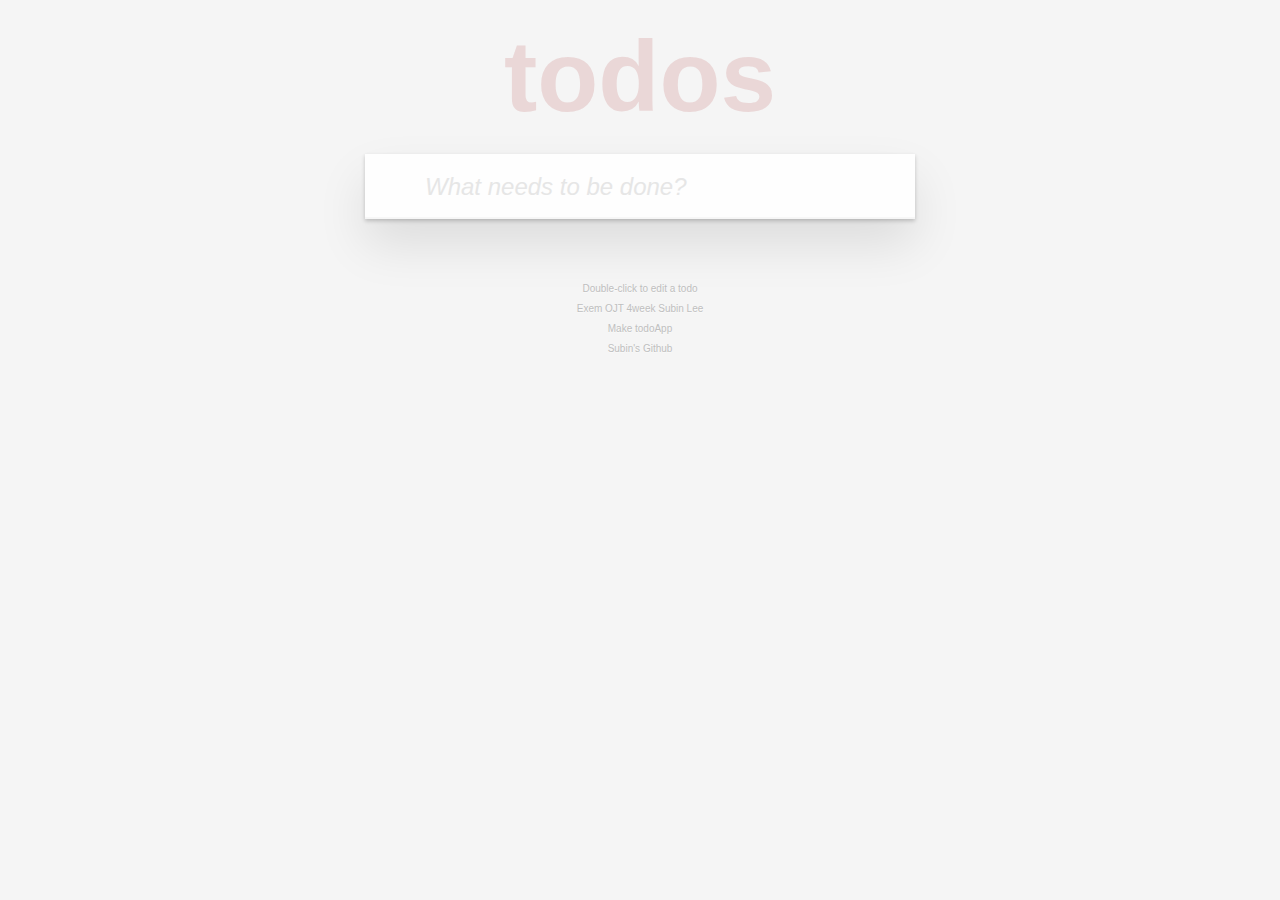
<file: index.html>
<!DOCTYPE html>
<html lang="en">
<head>
    <meta charset="UTF-8">
    <meta http-equiv="X-UA-Compatible" content="IE=edge">
    <meta name="viewport" content="width=device-width, initial-scale=1.0">
    <title>TodoApp</title>
</head>
<body>
    <header class="header" aria-label="제목">
        <h1>todos</h1>
    </header>

    <article class="todo" aria-label="할 일">
       <!--
        <header class="todo-head" aria-label="새로운 할 일 작성">
            <input type="text" class="new-todo" placeholder="What needs to be done?" autofocus/>
        </header>
        
        <section class="todo-main" style="display:none" aria-label="할 일 목록">
            <input type="checkbox" class="allChk" id="allChk">
            <label for="allChk"></label>
            <ul class="todo-list" draggable="true"></ul>    
            
            <footer class="todo-foot" aria-label="필터링">
                <span class="todo-count"></span>
                <ul class="filters">
                    <li>
                        <a href="#/" class="selected">All</a>
                    </li>
                    <li>
                        <a href="#/active">Active</a>
                    </li>
                    <li>
                        <a href="#/completed">Completed</a>
                    </li>
                </ul>
                <button class="clear-completed" style="display:none">Clear completed</button>
            </footer>
        </section>

        -->
    </article>

    <footer class="footer" aria-label="기타사항">
        <p>Double-click to edit a todo</p>
        <p>Exem OJT 4week Subin Lee</p>
        <p>Make todoApp</p>
        <p><a href="https://github.com/subin1224/ToDoAppEx">Subin's Github</a></p>
    </footer>

    <link rel="stylesheet" href="todo-css/todo.css">
    <script src="./src/main.js" type="module"></script>
</body>
</html>
</file>
<file: todo-css/todo.css>
html,
body {
	margin: 0;
	padding: 0;
}

body{
    margin:0;
    padding:0;
    font: 14px 'Helvetica Neue', Helvetica, Arial, sans-serif;
	line-height: 1.4em;
	background: #f5f5f5;
	color: #4d4d4d;
	min-width: 230px;
	max-width: 550px;
	margin: 0 auto;
	font-weight: 300;
	-webkit-font-smoothing: antialiased;
	-moz-osx-font-smoothing: grayscale;
}

button {
	margin: 0;
	padding: 0;
	border: 0;
	background: none;
	font-size: 100%;
	vertical-align: baseline;
	font-family: inherit;
	font-weight: inherit;
	color: inherit;
	-webkit-appearance: none;
	appearance: none;
	-webkit-font-smoothing: antialiased;
	-moz-osx-font-smoothing: grayscale;
}

:focus {
	outline: 0;
}

.hidden {
	display: none;
}

.header{
    text-align: center;
    font-size:50px;
    color: rgba(175, 47, 47, 0.15);
}

.todo{
    background-color: #fff;
    box-shadow: 0 2px 4px 0 rgba(0, 0, 0, 0.2),
	            0 25px 50px 0 rgba(0, 0, 0, 0.1);
    margin: 50px 0px 40px 0px;
    position: relative;
}

.todo .new-todo{
    font-size : 24px;
	padding: 16px 16px 16px 60px;
	border: none;
	background: rgba(0, 0, 0, 0.003);
	box-shadow: inset 0 -2px 1px rgba(0,0,0,0.03);
}

.new-todo,
.edit {
	position: relative;
	margin: 0;
	width: 100%;
	font-size: 24px;
	font-family: inherit;
	font-weight: inherit;
	line-height: 1.4em;
	border: 0;
	color: inherit;
	padding: 6px;
	border: 1px solid #999;
	box-shadow: inset 0 -1px 5px 0 rgba(0, 0, 0, 0.2);
	box-sizing: border-box;
	-webkit-font-smoothing: antialiased;
	-moz-osx-font-smoothing: grayscale;
}

.new-todo::placeholder{
    font-style: italic;
	font-weight: 300;
	color: #e6e6e6;
}

.todo-main{
    position: relative;
    z-index: 2;
	border-top: 1px solid #e6e6e6;
}

.allChk {
	width: 1px;
	height: 1px;
	border: none; /* Mobile Safari */
	opacity: 0;
	position: absolute;
	right: 100%;
	bottom: 100%;
}

.allChk + label {
	width: 60px;
	height: 34px;
	font-size: 0;
	position: absolute;
	top: -52px;
	left: -13px;
	-webkit-transform: rotate(90deg);
	transform: rotate(90deg);
}

.allChk + label:before {
	content: '❯';
	font-size: 22px;
	color: #e6e6e6;
	padding: 10px 27px 10px 27px;
}

.allChk:checked + label:before {
	color: #737373;
}

.todo-list{
    margin: 0;
	padding: 0;
	list-style: none;
}

.todo-list li{
    position: relative;
	font-size: 24px;
	border-bottom: 1px solid #ededed;
}

.todo-list li .edit {
	display: none;
}

.todo-list li.editing {
	border-bottom: none;
	padding: 0;
}

.todo-list li.editing .edit {
	display: block;
	width: 506px;
	padding: 12px 16px;
	margin: 0 0 0 43px;
}


.todo-list li.editing .task {
	display: none;
}

.todo-list li.editing:last-child {
	margin-bottom: -1px;
}

.todo-list li:last-child {
	border-bottom: none;
}

.todo-list li .chk {
    text-align: center;
	width: 40px;
	height: auto;
	position: absolute;
	top: 0;
	bottom: 0;
	margin: auto 0;
	border: none;
	appearance: none;
	opacity: 0;
}

.todo-list li .chk + label {
	background-image: url('data:image/svg+xml;utf8,%3Csvg%20xmlns%3D%22http%3A//www.w3.org/2000/svg%22%20width%3D%2240%22%20height%3D%2240%22%20viewBox%3D%22-10%20-18%20100%20135%22%3E%3Ccircle%20cx%3D%2250%22%20cy%3D%2250%22%20r%3D%2250%22%20fill%3D%22none%22%20stroke%3D%22%23ededed%22%20stroke-width%3D%223%22/%3E%3C/svg%3E');
	background-repeat: no-repeat;
	background-position: center left;
}

.todo-list li .chk:checked + label {
	background-image: url('data:image/svg+xml;utf8,%3Csvg%20xmlns%3D%22http%3A//www.w3.org/2000/svg%22%20width%3D%2240%22%20height%3D%2240%22%20viewBox%3D%22-10%20-18%20100%20135%22%3E%3Ccircle%20cx%3D%2250%22%20cy%3D%2250%22%20r%3D%2250%22%20fill%3D%22none%22%20stroke%3D%22%23bddad5%22%20stroke-width%3D%223%22/%3E%3Cpath%20fill%3D%22%235dc2af%22%20d%3D%22M72%2025L42%2071%2027%2056l-4%204%2020%2020%2034-52z%22/%3E%3C/svg%3E');
}

.todo-list li .chk:checked + label {
	background-image: url('data:image/svg+xml;utf8,%3Csvg%20xmlns%3D%22http%3A//www.w3.org/2000/svg%22%20width%3D%2240%22%20height%3D%2240%22%20viewBox%3D%22-10%20-18%20100%20135%22%3E%3Ccircle%20cx%3D%2250%22%20cy%3D%2250%22%20r%3D%2250%22%20fill%3D%22none%22%20stroke%3D%22%23bddad5%22%20stroke-width%3D%223%22/%3E%3Cpath%20fill%3D%22%235dc2af%22%20d%3D%22M72%2025L42%2071%2027%2056l-4%204%2020%2020%2034-52z%22/%3E%3C/svg%3E');
}

.todo-list li.completed label {
	color: #d9d9d9;
	text-decoration: line-through;
}

.todo-list li label {
	word-break: break-all;
	padding: 15px 15px 15px 60px;
	display: block;
	line-height: 1.2;
	transition: color 0.4s;
}

.todo-list li .del {
 	display: none;
    position: absolute;
	top: 0;
	right: 10px;
	bottom: 0;
	width: 40px;
	height: 40px;
	margin: auto 0;
	font-size: 30px;
	color: #cc9a9a;
	margin-bottom: 11px;
	transition: color 0.2s ease-out;
}

.todo-list li .del:hover {
	color: #af5b5e;
}

.todo-list li .del:after {
	content: '×';
}

.todo-list li:hover .del {
	display: block;
}

/* 새롭게 추가 된 부분 (드래그 부분) */
.todo-list li.is-dragging label{
	color: rgb(224, 202, 202);
}

.todo-list li.guide{
	border: 3px solid #e09f9f;
}


.todo-foot {
	color: #777;
	padding: 10px 15px;
	height: 20px;
	text-align: center;
	border-top: 1px solid #e6e6e6;
}

.todo-foot:before {
	content: '';
	position: absolute;
	right: 0;
	bottom: 0;
	left: 0;
	height: 50px;
	overflow: hidden;
	box-shadow: 0 1px 1px rgba(0, 0, 0, 0.2),
	            0 8px 0 -3px #f6f6f6,
	            0 9px 1px -3px rgba(0, 0, 0, 0.2),
	            0 16px 0 -6px #f6f6f6,
	            0 17px 2px -6px rgba(0, 0, 0, 0.2);
}

.todo-count {
	float: left;
	text-align: left;
}

.todo-count strong {
	font-weight: 300;
}

.filters {
	margin: 0;
	padding: 0;
	list-style: none;
	position: absolute;
	right: 0;
	left: 0;
}

.filters li {
	display: inline;
}

.filters li a {
	color: inherit;
	margin: 3px;
	padding: 3px 7px;
	text-decoration: none;
	border: 1px solid transparent;
	border-radius: 3px;
}

.filters li a:hover {
	border-color: rgba(175, 47, 47, 0.1);
}

.filters li a.selected {
	border-color: rgba(175, 47, 47, 0.2);
}

.clear-completed,
html .clear-completed:active {
	float: right;
	position: relative;
	line-height: 20px;
	text-decoration: none;
	cursor: pointer;
}

.clear-completed:hover {
	text-decoration: underline;
}

.footer{
    text-align: center;
    margin: 65px auto 0;
	color: #bfbfbf;
	font-size: 10px;
	text-shadow: 0 1px 0 rgba(255, 255, 255, 0.5);
}

.footer p{
    line-height: 1;
}

.footer a{
    color: inherit;
    text-decoration: none;
}

.footer a:hover{
    text-decoration: underline;
}
/* */
@media screen and (-webkit-min-device-pixel-ratio:0) {
	.toggle-all,
	.todo-list li .toggle {
		background: none;
	}

	.todo-list li .toggle {
		height: 40px;
	}
}

@media (max-width: 430px) {
	.todo-foot {
		height: 50px;
	}

	.filters {
		bottom: 10px;
	}
}
</file>
